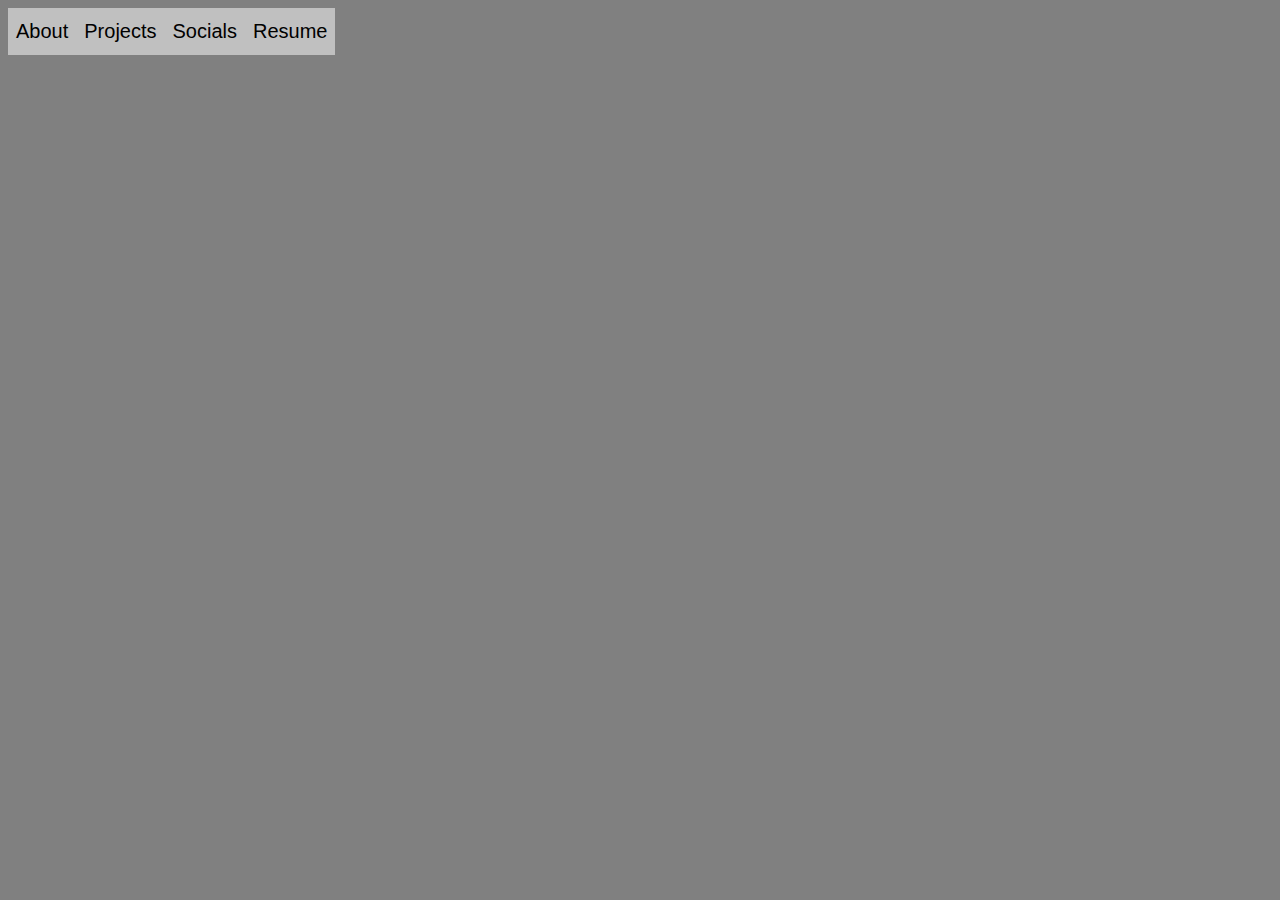
<file: index.html>
<!-- <div class="scanlines"></div>

<div class="intro-wrap">
  <div class="noise"></div>
  <div class="noise noise-moving"></div>

  <div class="play" data-splitting>PLAY</div>
  <div class="time">--:--</div>
  <div class="recordSpeed">SLP 0:00:00</div>
</div> -->

<html>

<head>
  <body style="background-color: grey;">
  </body>
  <link rel="stylesheet" href="index.css">
  <div class="tab">
    <button class="tablinks" onclick="description(event, 'About')">About</button>
    <button class="tablinks" onclick="description(event, 'Projects')">Projects</button>
    <button class="tablinks" onclick="description(event, 'Socials')">Socials</button>
    <button class="tablinks" onclick="description(event, 'Socials')">Resume</button>
  </div>

  <div id="About" class="tabcontent">
    <h3>About</h3>
    <p><b>My name is Joji I'm new grad Computer Science Student from Cal State Fullerton working as a operations manager at Amazon</b></p>
  </div>

  <div id="Projects" class="tabcontent">
    <h3>Projects</h3>
    <p><b> -----------------------------------------JojiBrush-----------------------------------------</b></p>
    <h><b> this project was dedicated to GUI development</b></h>
    <h><b> all created in QT creator</b></h>
  </div>
  
  <div id="Resume" class="tabcontent">
    <h4>Resume</h4>
    <p1>----------------------------------------------------------------------</p1><br></br>
      <body>
        <h1>Joji's Resume</h1>
        <iframe class="pdf" 
                src= "https://docs.google.com/document/d/184ZJePpOnBgQhQumUxl7tALbqmCtVgiuiMi-tDw-mCc/edit?usp=sharing"
                width = "800" height="500">
        </iframe>
  </div>

  <div id="Socials" class="tabcontent">
    <h3>Socials</h3>
    <h>These are some of the social meadia sites im on</h><br></br>
    <p1>----------------------------------------------------------------------</p1><br></br>
    <a href="https://www.instagram.com/evo.joji/?hl=en">• Instagram</a><br></br>
  </div>







  <script>
  function description(evt, tabInfo) {
    var i, tabcontent, tablinks;
    tabcontent = document.getElementsByClassName("tabcontent");
    for (i = 0; i < tabcontent.length; i++) {
      tabcontent[i].style.display = "none";
    }
    tablinks = document.getElementsByClassName("tablinks");
    for (i = 0; i < tablinks.length; i++) {
      tablinks[i].className = tablinks[i].className.replace(" active", "");
    }
    document.getElementById(tabInfo).style.display = "block";
    evt.currentTarget.className += " active";
  }

//   console.clear();
// Splitting();
  </script>
</head>
</html>
</file>
<file: index.css>
body {font-family: Arial;}
body {
  background-color: #d24dff;
}

/* Style the tab */
.tab {
  overflow: hidden;
  border: 0px solid #ddd;
  background-color: #black;
}

/* Style the buttons inside the tab */
.tab button {
  background-color: silver;
  float: left;
  border: black;
  outline: black;
  cursor: pointer;
  padding: 12px 8px;
  transition: 0.1s;
  font-size: 20px;
}

/* Change background color of buttons on hover */
.tab button:hover {
  background-color: #ddd;
}

/* Create an active/current tablink class */
.tab button.active {
  background-color: #ccc;
}

/* Style the tab content */
.tabcontent {
  display: none;
  padding: 4px 6px;
  -webkit-animation: fadeEffect 1s;
  animation: fadeEffect 1s;
}

/* Fade in tabs */
@-webkit-keyframes fadeEffect {
  from {opacity: 0;}
  to {opacity: 1;}
}

@keyframes fadeEffect {
  from {opacity: 0;}
  to {opacity: 1;}
}
</file>
